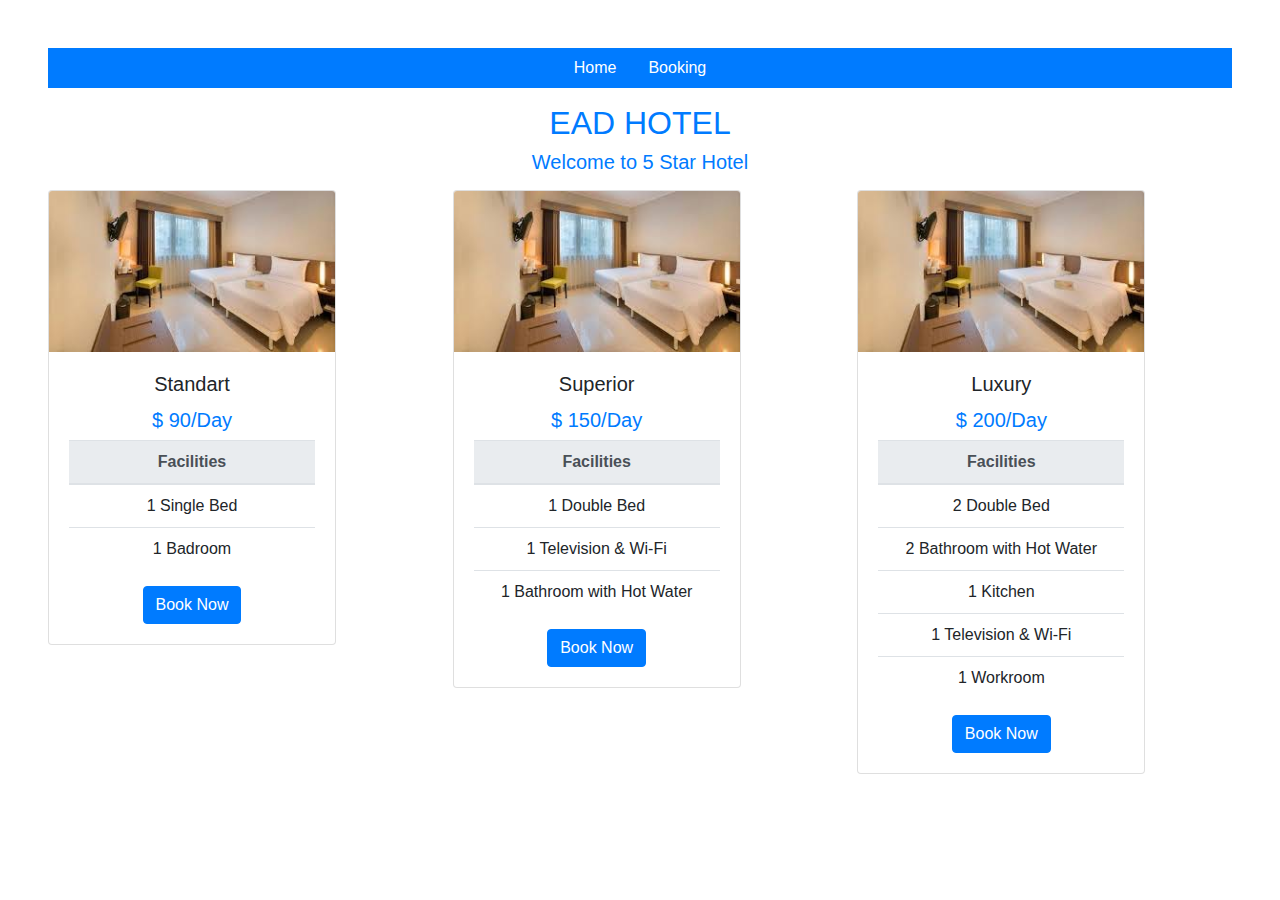
<file: MODUL2 APRILIA/index.html>
<html>
    <head>
        <title>EAD HOTEL</title>
        <link rel="stylesheet" href="https://stackpath.bootstrapcdn.com/bootstrap/4.5.2/css/bootstrap.min.css" integrity="sha384-JcKb8q3iqJ61gNV9KGb8thSsNjpSL0n8PARn9HuZOnIxN0hoP+VmmDGMN5t9UJ0Z" crossorigin="anonymous">
    </head>
    <body class="p-xl-5">
        <ul class="nav justify-content-center bg-primary">
            <li class="nav-item">
              <a class="nav-link active text-white" href="#">Home</a>
            </li>
            <li class="nav-item">
              <a class="nav-link text-white" href="booking.html">Booking</a>
            </li>
          </ul>

          <h2 class="text-center mt-3 text-primary">EAD HOTEL</h2>
          <h5 class="text-center text-primary">Welcome to 5 Star Hotel</h5>

          <div class="row mt-3">
              <div class="col-4">
                <div class="card align-center" style="width: 18rem;">
                    <img src="[data-uri]" class="card-img-top" alt="...">
                    <div class="card-body text-center">
                      <h5 class="card-title text-center">Standart</h5>
                      <h5 class="text-center text-primary" >$ 90/Day</h5>
                      <table class="table">
                        <thead class="thead-light text-center">
                          <tr>
                            <th scope="col">Facilities</th>
                          </tr>
                        </thead>
                        <tbody class="text-center">
                          <tr>
                            <td>1 Single Bed</td>
                          </tr>
                          <tr>
                            <td>1 Badroom</td>
                          </tr>
                        </tbody>
                      </table>
                      <a href="booking.html" class="btn btn-primary">Book Now</a>
                    </div>
                  </div>
              </div>
              <div class="col-4">
                <div class="card align-center" style="width: 18rem;">
                    <img src="[data-uri]" class="card-img-top" alt="...">
                    <div class="card-body text-center">
                      <h5 class="card-title text-center">Superior</h5>
                      <h5 class="text-center text-primary">$ 150/Day</h5>
                      <table class="table">
                        <thead class="thead-light text-center">
                      <tr>
                        <th scope="col">Facilities</th>
                      </tr>
                    </thead>
                    <tbody class="text-center">
                      <tr>
                        <td>1 Double Bed</td>
                      </tr>
                      <tr>
                        <td>1 Television & Wi-Fi</td>
                      </tr>
                      <tr>
                        <td>1 Bathroom with Hot Water</td>
                      </tr>
                    </tbody>
                  </table>
                      <a href="booking.html" class="btn btn-primary">Book Now</a>
                    </div>
                  </div>
              </div>
              <div class="col-4">
                <div class="card align-center" style="width: 18rem;">
                    <img src="[data-uri]" class="card-img-top" alt="...">
                    <div class="card-body text-center">
                      <h5 class="card-title text-center">Luxury</h5>
                      <h5 class="text-center text-primary">$ 200/Day</h5>
                      <table class="table">
                        <thead class="thead-light text-center">
                          <tr>
                            <th scope="col">Facilities</th>
                          </tr>
                        </thead>
                        <tbody class="text-center">
                          <tr>
                            <td>2 Double Bed</td>
                          </tr>
                          <tr>
                            <td>2 Bathroom with Hot Water</td>
                          </tr>
                          <tr>
                            <td>1 Kitchen</td>
                          </tr>
                          <tr>
                            <td>1 Television & Wi-Fi</td>
                          </tr>
                          <tr>
                            <td>1 Workroom</td>
                          </tr>
                      </table>
                      <a href="booking.html" class="btn btn-primary">Book Now</a>
                    </div>
                  </div>
              </div>
          </div>


        <script src="https://code.jquery.com/jquery-3.5.1.slim.min.js" integrity="sha384-DfXdz2htPH0lsSSs5nCTpuj/zy4C+OGpamoFVy38MVBnE+IbbVYUew+OrCXaRkfj" crossorigin="anonymous"></script>
<script src="https://cdn.jsdelivr.net/npm/popper.js@1.16.1/dist/umd/popper.min.js" integrity="sha384-9/reFTGAW83EW2RDu2S0VKaIzap3H66lZH81PoYlFhbGU+6BZp6G7niu735Sk7lN" crossorigin="anonymous"></script>
<script src="https://stackpath.bootstrapcdn.com/bootstrap/4.5.2/js/bootstrap.min.js" integrity="sha384-B4gt1jrGC7Jh4AgTPSdUtOBvfO8shuf57BaghqFfPlYxofvL8/KUEfYiJOMMV+rV" crossorigin="anonymous"></script>
    </body>
</html>
</file>
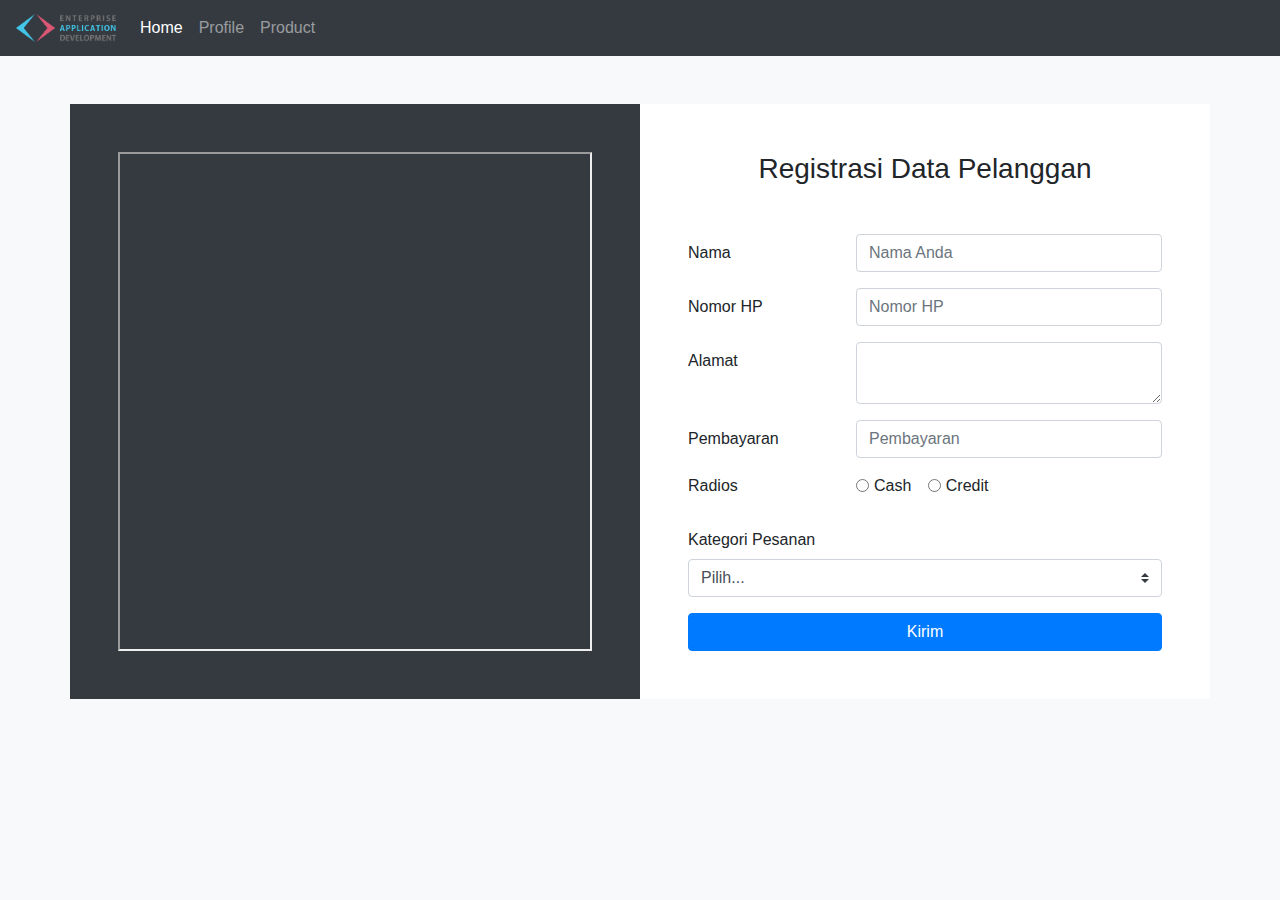
<file: MODUL1 APRILIA/home.html>
<!DOCTYPE html>
<html lang="en">
<head>
    <meta charset="UTF-8">
    <title>Home</title>
    <link rel="stylesheet" href="https://maxcdn.bootstrapcdn.com/bootstrap/4.0.0/css/bootstrap.min.css"
          integrity="sha384-Gn5384xqQ1aoWXA+058RXPxPg6fy4IWvTNh0E263XmFcJlSAwiGgFAW/dAiS6JXm" crossorigin="anonymous">
    <link rel="stylesheet" href="style.css">
</head>
<body class="bg-light">


<nav class="navbar navbar-expand-md navbar-dark bg-dark">
    <img class="navbar-brand img-logo" src="logo-ead.png" alt="logo">

    <div class="collapse navbar-collapse" id="navbarCollapse">
        <ul class="navbar-nav mr-auto">
            <li class="nav-item active">
                <a class="nav-link" href="#">Home</a>
            </li>
            <li class="nav-item">
                <a class="nav-link" href="profile.html">Profile</a>
            </li>
            <li class="nav-item">
                <a class="nav-link" href="product.html">Product</a>
            </li>
        </ul>
    </div>
</nav>

<div class="container">

    <div class="row mt-lg-5">
        <div class="col-6 bg-dark p-lg-5">
            <iframe class="iframe-video" src="https://www.youtube.com/embed/AwMeQJ_u73I?controls=0"
                    allow="accelerometer; autoplay; clipboard-write; encrypted-media; gyroscope; picture-in-picture"
                    allowfullscreen></iframe>
        </div>

        <div class="col-6 p-lg-5 bg-white card-body">
            <h3 class="text-center">Registrasi Data Pelanggan</h3>
            <form action="" class="mt-lg-5">
                <div class="form-group row">
                    <label for="name" class="col-sm-4 col-form-label">Nama</label>
                    <div class="col-sm-8">
                        <input type="text" class="form-control" id="name" placeholder="Nama Anda">
                    </div>
                </div>

                <div class="form-group row">
                    <label for="phone" class="col-sm-4 col-form-label">Nomor HP</label>
                    <div class="col-sm-8">
                        <input type="text" class="form-control" id="phone" placeholder="Nomor HP">
                    </div>
                </div>

                <div class="form-group row">
                    <label for="address" class="col-sm-4 col-form-label">Alamat</label>
                    <div class="col-sm-8">
                        <textarea type="text" class="form-control" id="address">

                        </textarea>
                    </div>
                </div>

                <div class="form-group row">
                    <label for="payment" class="col-sm-4 col-form-label">Pembayaran</label>
                    <div class="col-sm-8">
                        <input type="text" class="form-control" id="payment" placeholder="Pembayaran">
                    </div>
                </div>


                <fieldset class="form-group">
                    <div class="row">
                        <legend class="col-form-label col-sm-4 pt-0">Radios</legend>
                        <div class="col-sm-8">
                            <div class="form-check-inline">
                                <input class="form-check-input" type="radio" name="payment" id="cash" value="cash">
                                <label class="form-check-label" for="cash">
                                    Cash
                                </label>
                            </div>
                            <div class="form-check-inline">
                                <input class="form-check-input" type="radio" name="payment" id="credit" value="credit">
                                <label class="form-check-label" for="credit">
                                    Credit
                                </label>
                            </div>
                        </div>
                    </div>
                </fieldset>

                <div class="form-group row">
                    <label for="category" class="col-sm-4 col-form-label">Kategori Pesanan</label>
                    <div class="col-sm-12">
                        <select class="custom-select" id="category">
                            <option selected>Pilih...</option>
                            <option value="keyboard">Keyboard</option>
                            <option value="Mouse">Mouse</option>
                            <option value="Komputer">Komputer</option>
                        </select>
                    </div>
                </div>

                <button type="button" class="col-sm-12 btn btn-primary">Kirim</button>
            </form>
        </div>
    </div>
</div>

<!--<script src="https://code.jquery.com/jquery-3.2.1.slim.min.js"
        integrity="sha384-KJ3o2DKtIkvYIK3UENzmM7KCkRr/rE9/Qpg6aAZGJwFDMVNA/GpGFF93hXpG5KkN"
        crossorigin="anonymous"></script>
<script src="https://cdnjs.cloudflare.com/ajax/libs/popper.js/1.12.9/umd/popper.min.js"
        integrity="sha384-ApNbgh9B+Y1QKtv3Rn7W3mgPxhU9K/ScQsAP7hUibX39j7fakFPskvXusvfa0b4Q"
        crossorigin="anonymous"></script>
<script src="https://maxcdn.bootstrapcdn.com/bootstrap/4.0.0/js/bootstrap.min.js"
        integrity="sha384-JZR6Spejh4U02d8jOt6vLEHfe/JQGiRRSQQxSfFWpi1MquVdAyjUar5+76PVCmYl"
        crossorigin="anonymous"></script>-->
</body>
</html>
</file>
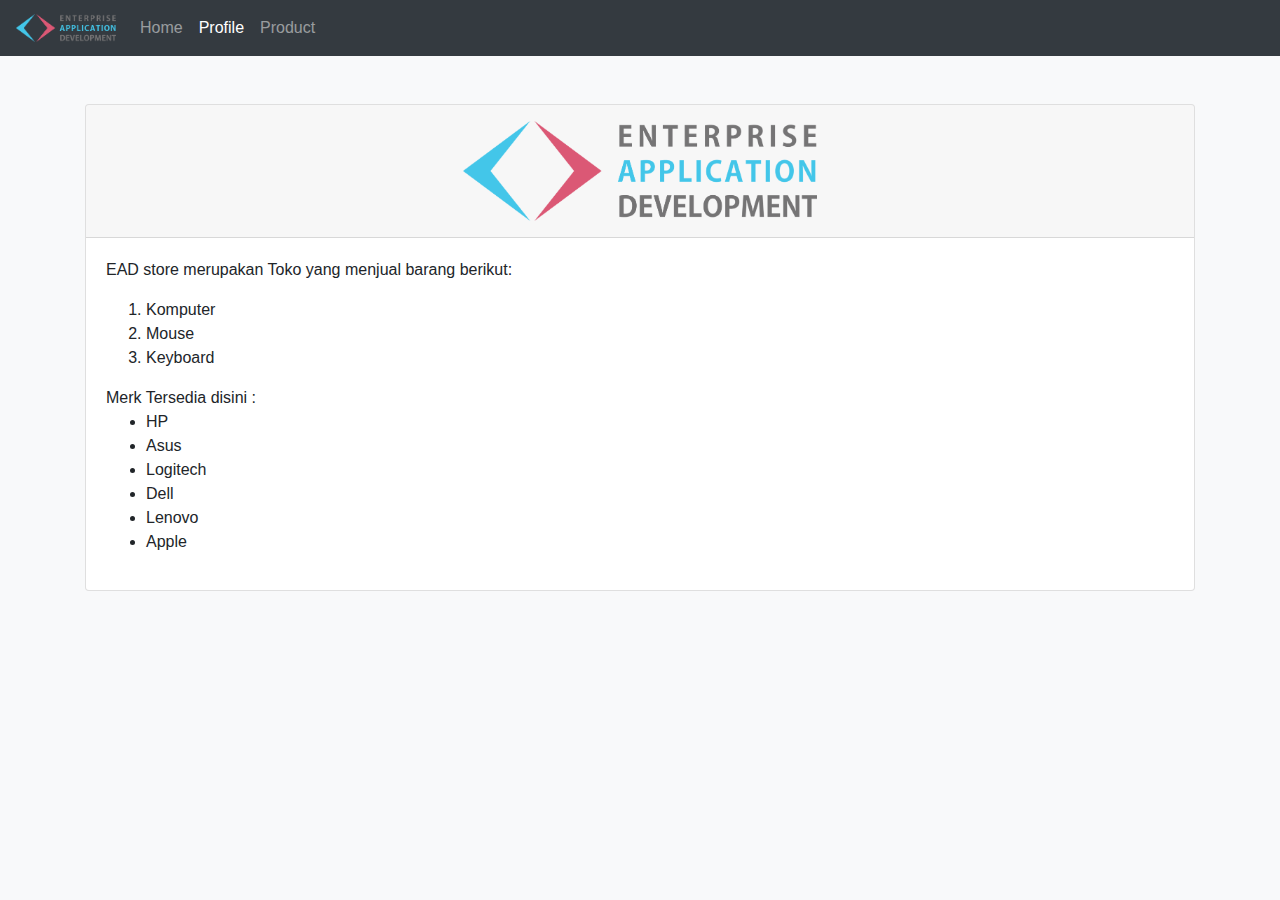
<file: MODUL1 APRILIA/profile.html>
<!DOCTYPE html>
<html lang="en">
<head>
    <meta charset="UTF-8">
    <title>Profile</title>
    <link rel="stylesheet" href="https://maxcdn.bootstrapcdn.com/bootstrap/4.0.0/css/bootstrap.min.css"
          integrity="sha384-Gn5384xqQ1aoWXA+058RXPxPg6fy4IWvTNh0E263XmFcJlSAwiGgFAW/dAiS6JXm" crossorigin="anonymous">
    <link rel="stylesheet" href="style.css">
</head>
<body class="bg-light">


<nav class="navbar navbar-expand-md navbar-dark bg-dark">
    <img class="navbar-brand img-logo" src="logo-ead.png" alt="logo">

    <div class="collapse navbar-collapse" id="navbarCollapse">
        <ul class="navbar-nav mr-auto">
            <li class="nav-item">
                <a class="nav-link" href="home.html">Home</a>
            </li>
            <li class="nav-item active">
                <a class="nav-link" href="#">Profile</a>
            </li>
            <li class="nav-item">
                <a class="nav-link" href="product.html">Product</a>
            </li>
        </ul>
    </div>
</nav>

<div class="container">

    <div class="card mt-lg-5">
        <div class="card-header text-center p-xl-3">
            <img src="logo-ead.png" alt="logo" class="img-logo-card">
        </div>
        <div class="card-body">
            <p>
                EAD store merupakan Toko yang menjual barang berikut:
            <ol>
                <li>Komputer</li>
                <li>Mouse</li>
                <li>Keyboard</li>
            </ol>
            Merk Tersedia disini :
            <ul>
                <li>HP</li>
                <li>Asus</li>
                <li>Logitech</li>
                <li>Dell</li>
                <li>Lenovo</li>
                <li>Apple</li>
            </ul>
            </p>
        </div>
    </div>
</div>

<!--<script src="https://code.jquery.com/jquery-3.2.1.slim.min.js"
        integrity="sha384-KJ3o2DKtIkvYIK3UENzmM7KCkRr/rE9/Qpg6aAZGJwFDMVNA/GpGFF93hXpG5KkN"
        crossorigin="anonymous"></script>
<script src="https://cdnjs.cloudflare.com/ajax/libs/popper.js/1.12.9/umd/popper.min.js"
        integrity="sha384-ApNbgh9B+Y1QKtv3Rn7W3mgPxhU9K/ScQsAP7hUibX39j7fakFPskvXusvfa0b4Q"
        crossorigin="anonymous"></script>
<script src="https://maxcdn.bootstrapcdn.com/bootstrap/4.0.0/js/bootstrap.min.js"
        integrity="sha384-JZR6Spejh4U02d8jOt6vLEHfe/JQGiRRSQQxSfFWpi1MquVdAyjUar5+76PVCmYl"
        crossorigin="anonymous"></script>-->
</body>
</html>
</file>
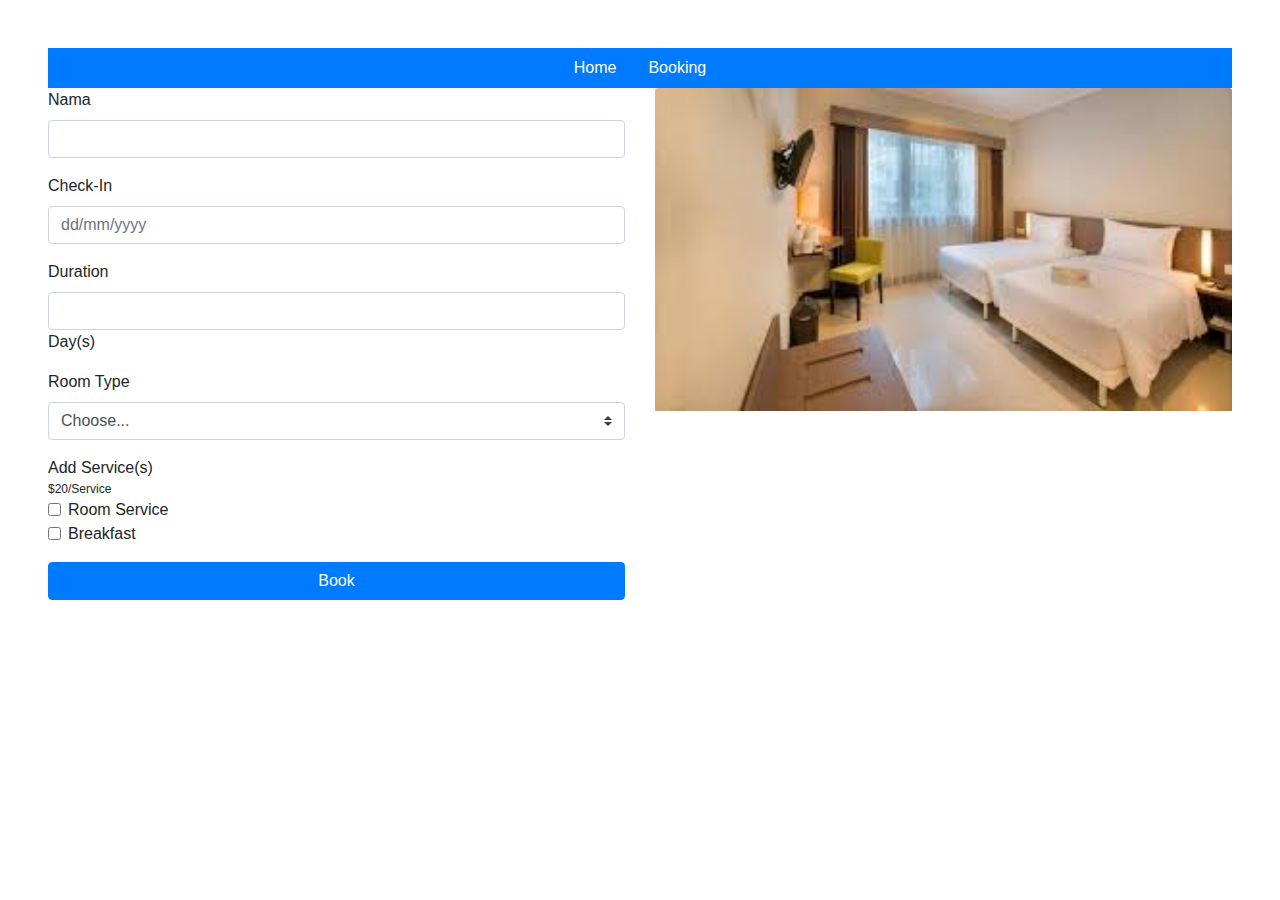
<file: MODUL2 APRILIA/booking.html>
<html>

<head>
    <title>EAD HOTEL</title>
    <link rel="stylesheet" href="https://stackpath.bootstrapcdn.com/bootstrap/4.5.2/css/bootstrap.min.css"
        integrity="sha384-JcKb8q3iqJ61gNV9KGb8thSsNjpSL0n8PARn9HuZOnIxN0hoP+VmmDGMN5t9UJ0Z" crossorigin="anonymous">
</head>

<body class="p-xl-5">
    <ul class="nav justify-content-center bg-primary">
        <li class="nav-item">
            <a class="nav-link active text-white" href="#">Home</a>
        </li>
        <li class="nav-item">
            <a class="nav-link text-white" href="#">Booking</a>
        </li>
    </ul>

    <div class="row">
        
        <div class="col-6">
            <form>
                <div class="form-group">
                    <label for="inputnama">Nama</label>
                    <input type="text" class="form-control" id="inputnama">
                </div>
                <div class="form-group">
                    <label for="inputCheckin">Check-In</label>
                    <input type="text" class="form-control" id="inputCheckin" placeholder="dd/mm/yyyy">
                </div>
                <div class="form-group">
                    <label for="inputduration">Duration</label>
                    <input type="text" class="form-control" id="inputduration">
                    <span>Day(s)</span>
                </div>
                <div class="form-row">
                    <div class="form-group col">
                        <label for="inputRoom">Room Type</label>
                        <select class="custom-select mr-sm-2" id="inlineFormCustomSelect">
                            <option selected>Choose...</option>
                            <option value="1">Standart</option>
                            <option value="2">Superior</option>
                            <option value="3">Luxury</option>
                        </select>
                    </div>
                </div>
                <span>Add Service(s)</span>
                <br>
                <span style="font-size: 12px;">$20/Service</span>
                <div class="form-group">
                    <div class="form-check">
                        <input class="form-check-input" type="checkbox" id="gridCheck">
                        <label class="form-check-label" for="gridCheck">
                            Room Service
                        </label>
                    </div>
                    <div class="form-check">
                        <input class="form-check-input" type="checkbox" id="gridCheck">
                        <label class="form-check-label" for="gridCheck">
                            Breakfast
                        </label>
                    </div>
                </div>
                <button type="submit" class="btn btn-primary col-12">Book</button>
            </form>
        </div>
        
        <div class="col-6">
            <img src="[data-uri]" class="card-img-top" alt="...">
        </div>
    </div>


    <script src="https://code.jquery.com/jquery-3.5.1.slim.min.js"
        integrity="sha384-DfXdz2htPH0lsSSs5nCTpuj/zy4C+OGpamoFVy38MVBnE+IbbVYUew+OrCXaRkfj"
        crossorigin="anonymous"></script>
    <script src="https://cdn.jsdelivr.net/npm/popper.js@1.16.1/dist/umd/popper.min.js"
        integrity="sha384-9/reFTGAW83EW2RDu2S0VKaIzap3H66lZH81PoYlFhbGU+6BZp6G7niu735Sk7lN"
        crossorigin="anonymous"></script>
    <script src="https://stackpath.bootstrapcdn.com/bootstrap/4.5.2/js/bootstrap.min.js"
        integrity="sha384-B4gt1jrGC7Jh4AgTPSdUtOBvfO8shuf57BaghqFfPlYxofvL8/KUEfYiJOMMV+rV"
        crossorigin="anonymous"></script>
</body>

</html>
</file>
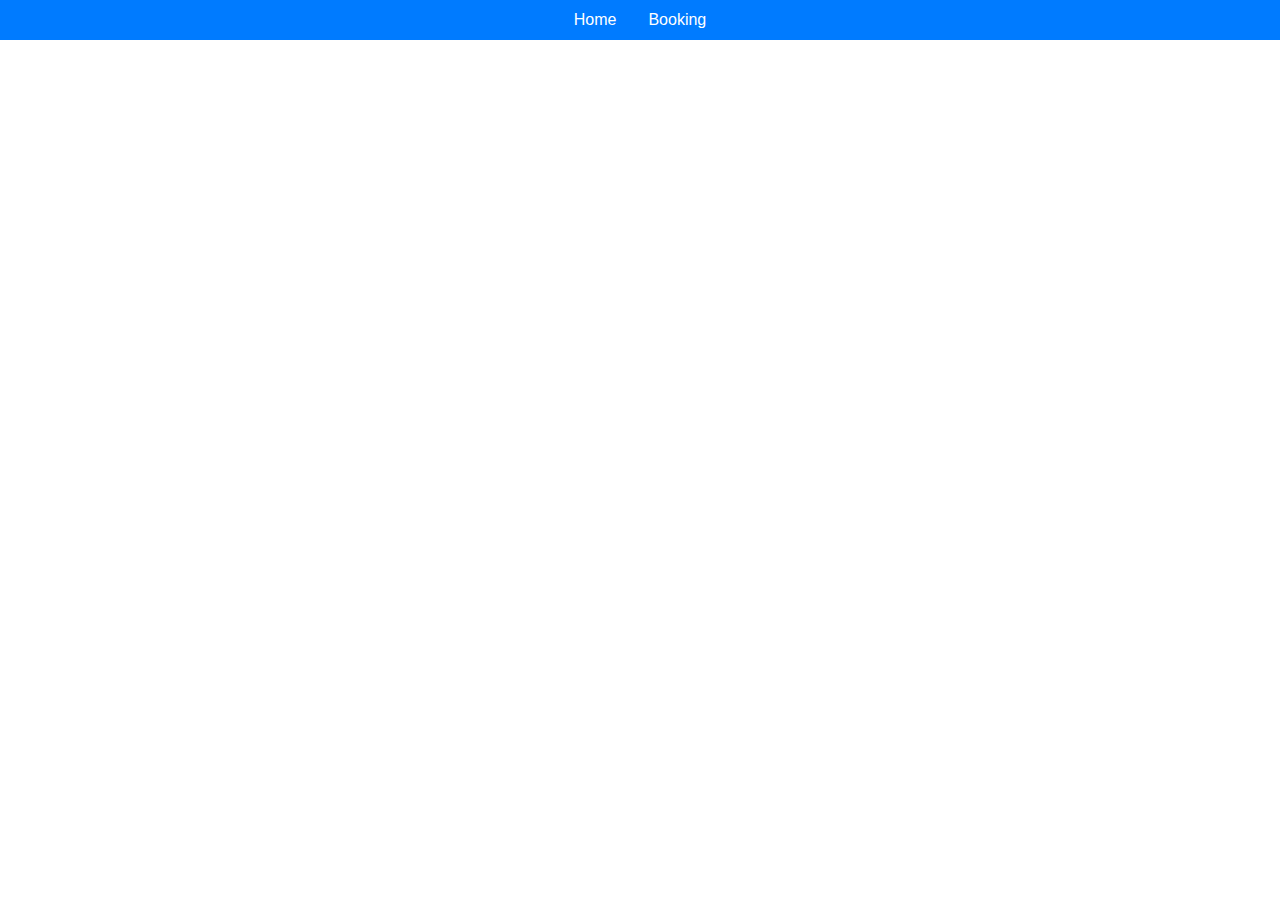
<file: MODUL2 APRILIA/mybooking.html>
<html>
    <head>
        <title>EAD HOTEL</title>
        <link rel="stylesheet" href="https://stackpath.bootstrapcdn.com/bootstrap/4.5.2/css/bootstrap.min.css"
            integrity="sha384-JcKb8q3iqJ61gNV9KGb8thSsNjpSL0n8PARn9HuZOnIxN0hoP+VmmDGMN5t9UJ0Z" crossorigin="anonymous">
    </head>
    <body>
        <ul class="nav justify-content-center bg-primary">
            <li class="nav-item">
                <a class="nav-link active text-white" href="index.html">Home</a>
            </li>
            <li class="nav-item">
                <a class="nav-link text-white" href="booking.html">Booking</a>
            </li>
        </ul>

        <script src="https://code.jquery.com/jquery-3.5.1.slim.min.js"
        integrity="sha384-DfXdz2htPH0lsSSs5nCTpuj/zy4C+OGpamoFVy38MVBnE+IbbVYUew+OrCXaRkfj"
        crossorigin="anonymous"></script>
    <script src="https://cdn.jsdelivr.net/npm/popper.js@1.16.1/dist/umd/popper.min.js"
        integrity="sha384-9/reFTGAW83EW2RDu2S0VKaIzap3H66lZH81PoYlFhbGU+6BZp6G7niu735Sk7lN"
        crossorigin="anonymous"></script>
    <script src="https://stackpath.bootstrapcdn.com/bootstrap/4.5.2/js/bootstrap.min.js"
        integrity="sha384-B4gt1jrGC7Jh4AgTPSdUtOBvfO8shuf57BaghqFfPlYxofvL8/KUEfYiJOMMV+rV"
        crossorigin="anonymous"></script>
    </body>
</html>
</file>
<file: MODUL1 APRILIA/style.css>
.img-logo {
    max-width: 100px;
}

.img-logo-card {
    max-height: 100px;
}


.iframe-video {
    width: 100%;
    height: 100%;
}

th {
    vertical-align: middle !important;
}

td {
    vertical-align: middle !important;
}

table, th, td {
    border: 1px solid lightgray;
}
</file>
